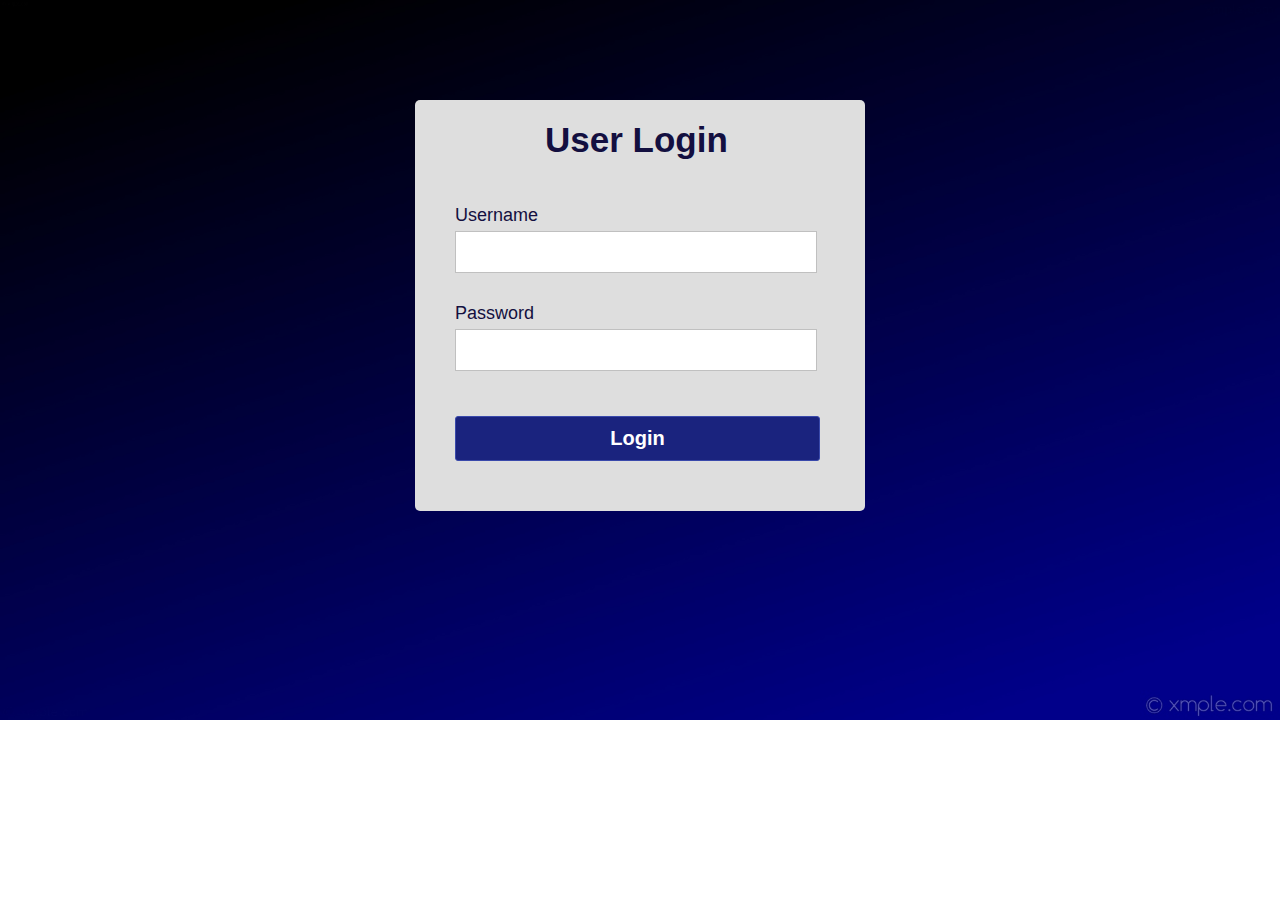
<file: index.html>
<!DOCTYPE html>
<html lang="en">
<head>
	<meta charset="UTF-8">
	<title>Validated Login Form</title>
	<link rel="stylesheet" href="style.css">
</head>
<body>
	<div class="container">
		<h1 class="label">User Login</h1>
		<form class="login_form" action="home.html" method="post" name="form" onsubmit="return validated()">
			<div class="font">Username</div>
			<input autocomplete="off" type="text" name="username">
			<div id="user_error">Mohon isi Username</div>

			<div class="font font2">Password</div>
			<input type="password" name="password">
			<div id="pass_error">Mohon isi Password</div>

			<button type="submit">Login</button>
		</form>
	</div>	
	<script src="script.js"></script>
</body>
</html>
</file>
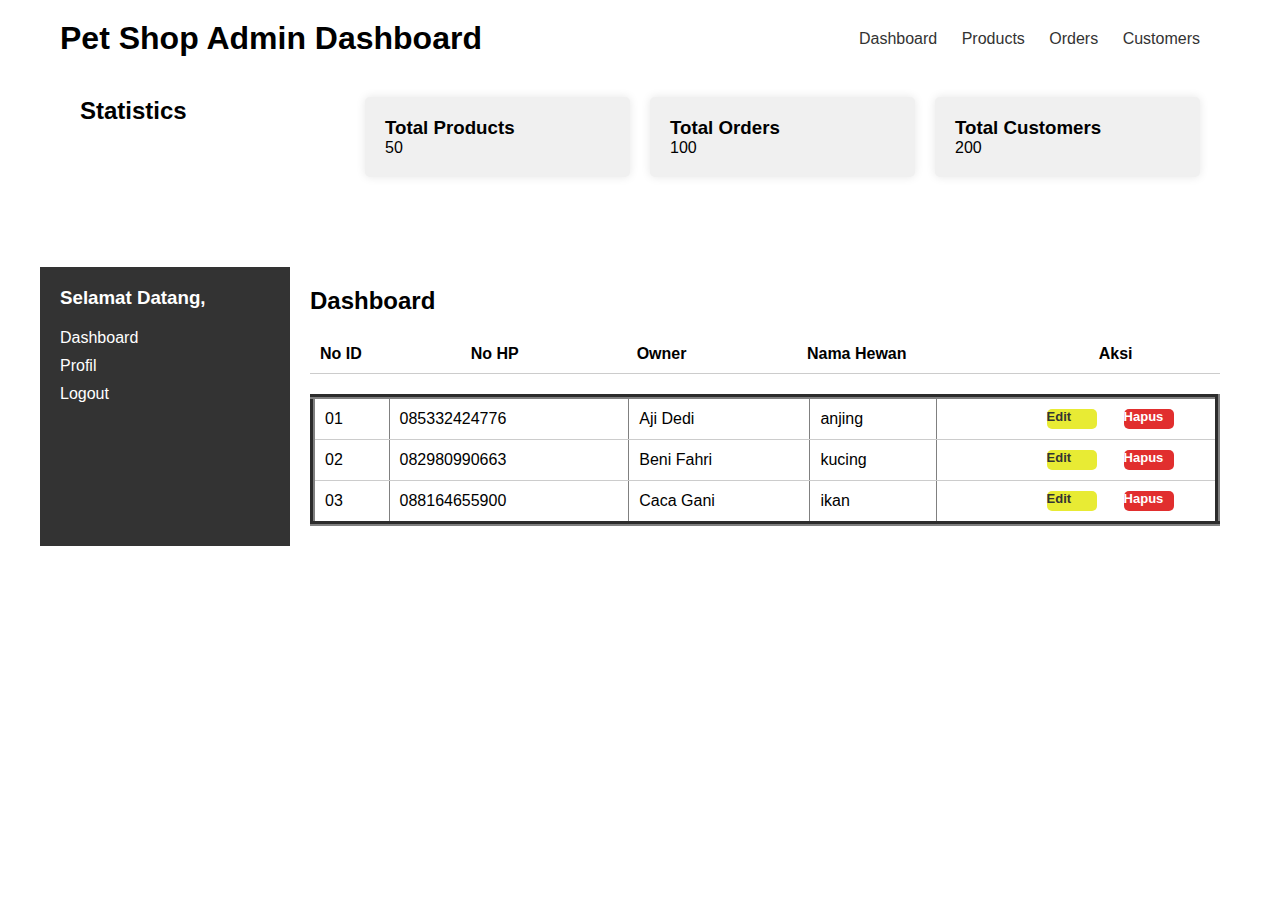
<file: home.html>
<!DOCTYPE html>
<html lang="en">
<head>
	<meta charset="UTF-8">
	<meta name="viewport" content="width=device-width, initial-scale=1.0">
	<title>Pet Shop Admin</title>
	<link rel="stylesheet" href="dashboard_style.css"> 
</head>
<body>
    <div class="container">
        <header>
            <h1>Pet Shop Admin Dashboard</h1>
            <nav>
                <ul>
                    <li><a href="#">Dashboard</a></li>
                    <li><a href="#">Products</a></li>
                    <li><a href="#">Orders</a></li>
                    <li><a href="#">Customers</a></li>
                </ul>
            </nav>
        </header>
        <main>
            <section class="statistics">
                <h2>Statistics</h2>
                <div class="stat-card">
                    <h3>Total Products</h3>
                    <p>50</p>
                </div>
                <div class="stat-card">
                    <h3>Total Orders</h3>
                    <p>100</p>
                </div>
                <div class="stat-card">
                    <h3>Total Customers</h3>
                    <p>200</p>
                </div>
            </section>
        </main>
    </div>

    <div class="dashboard-container">
        <div class="sidebar">
            <h3>Selamat Datang, <?php echo $_SESSION['username']; ?></h3>
            <ul>
                <li><a href="#">Dashboard</a></li>
                <li><a href="#">Profil</a></li>
                <li><a href="logout.php">Logout</a></li>
            </ul>
        </div>
        <div class="main-content">
            <h2>Dashboard</h2>
            <table>
                <thead>
                    <tr>
                        <th>No ID</th>
                        <th>No HP</th>
                        <th>Owner</th>
						<th>Nama Hewan</th>
                        <th>Aksi</th>
                    </tr>
                </thead>
                <tbody>
                    <table border="5" cellpadding="10">
						<tr>
							<td>01</td>
							<td>085332424776</td>
							<td>Aji Dedi</td>
							<td>anjing</td>
							<td>
								<div class="flex-column">
									<div class="button1">Edit</div>
									<div class="button2">Hapus</div>
								</div>
							</td>
						</tr>
						<tr>
							<td>02</td>
							<td>082980990663</td>
							<td>Beni Fahri</td>
							<td>kucing</td>
							<td>
								<div class="flex-column">
									<div class="button1">Edit</div>
									<div class="button2">Hapus</div>
								</div>
							</td>
						</tr>
						<tr>
							<td>03</td>
							<td>088164655900</td>
							<td>Caca Gani</td>
							<td>ikan</td>
							<td>
								<div class="flex-column">
									<div class="button1">Edit</div>
									<div class="button2">Hapus</div>
								</div>
							</td>
						</tr>
					</table>
                </tbody>
            </table>
        </div>
    </div>

</body>
</html>
</file>
<file: style.css>
*{
	padding: 0;
	margin: 0;
}
body{
	background: url(bg_img.jpg) no-repeat;
	background-size: cover;
	align-items: center;
	justify-content: center;
	display: flex;
	font-family: sans-serif;
}
.container{
	position: relative;
	margin-top: 100px;
	width: 450px;
	height: auto;
	background: #dedede;
	border-radius: 5px;
}
.label{
	padding: 20px 130px;
	font-size: 35px;
	font-weight: bold;
	color: #130f40;
}
.login_form{
	padding: 20px 40px;
}
.login_form .font{
	font-size: 18px;
	color: #130f40;
	margin: 5px 0;
}
.login_form input{
	height: 40px;
	width: 350px;
	padding: 0 5px;
	font-size: 18px;
	outline: none;
	border: 1px solid silver;
}
.login_form .font2{
	margin-top: 30px;
}
.login_form button{
	margin: 45px 0 30px 0;
	height: 45px;
	width: 365px;
	font-size: 20px;
	color: white;
	outline: none;
	cursor: pointer;
	font-weight: bold;
	background: #1A237E;
	border-radius: 3px;
	border: 1px solid #3949AB;
	transition: .5s;
}
.login_form button:hover{
	background: #151c6a;
}
.login_form #user_error,
.login_form #pass_error{
	margin-top: 5px;
	width: 345px;
	font-size: 18px;
	color: #C62828;
	background: rgba(255,0,0,0.1);
	text-align: center;
	padding: 5px 8px;
	border-radius: 3px;
	border: 1px solid #EF9A9A;
	display: none;
}
</file>
<file: dashboard_style.css>
* {
    margin: 0;
    padding: 0;
    box-sizing: border-box;
}

body {
    font-family: Arial, sans-serif;
}

.login-container {
    max-width: 400px;
    margin: 50px auto;
    padding: 20px;
    background-color: #fff;
    border-radius: 5px;
    box-shadow: 0 0 10px rgba(0, 0, 0, 0.1);
}

.login-container h2 {
    text-align: center;
    margin-bottom: 20px;
}

.form-group {
    margin-bottom: 20px;
}

.form-group label {
    display: block;
    font-weight: bold;
    margin-bottom: 5px;
}

.form-group input {
    width: 100%;
    padding: 8px;
    border: 1px solid #ccc;
    border-radius: 3px;
}

button[type="submit"] {
    width: 100%;
    padding: 10px;
    background-color: #007bff;
    color: #fff;
    border: none;
    border-radius: 3px;
    cursor: pointer;
}

.dashboard-container {
    display: flex;
    max-width: 1200px;
    margin: 50px auto;
}

.sidebar {
    width: 250px;
    background-color: #333;
    color: #fff;
    padding: 20px;
}

.sidebar h3 {
    margin-bottom: 20px;
}

.sidebar ul {
    list-style-type: none;
}

.sidebar ul li {
    margin-bottom: 10px;
}

.sidebar ul li a {
    color: #fff;
    text-decoration: none;
}

.main-content {
    flex: 1;
    background-color: #fff;
    padding: 20px;
}

table {
    width: 100%;
    border-collapse: collapse;
    margin-top: 20px;
}

table th,
table td {
    padding: 10px;
    border-bottom: 1px solid #ccc;
    text-align: left;
}

.container {
    max-width: 1200px;
    margin: 0 auto;
    padding: 20px;
}

header {
    display: flex;
    justify-content: space-between;
    align-items: center;
    margin-bottom: 20px;
}

nav ul {
    list-style-type: none;
    margin: 0;
    padding: 0;
}

nav ul li {
    display: inline;
    margin-right: 20px;
}

nav ul li a {
    text-decoration: none;
    color: #333;
}

main {
    padding: 20px;
}

.statistics {
    display: grid;
    grid-template-columns: repeat(auto-fit, minmax(200px, 1fr));
    grid-gap: 20px;
}

.stat-card {
    background-color: #f0f0f0;
    padding: 20px;
    border-radius: 5px;
    box-shadow: 0 0 10px rgba(0, 0, 0, 0.1);
}

.flex-column {
    display: flex;
    flex-direction: row;
    gap: 27px;
}

.button1 {
    width: 50px;
    height: 20px;
    border-radius: 5px;
    border-color: #000000;
    background: #e8eb34;
    position: relative;
    left: 100px;
    font-size: 13px;
    font-weight: bold;
    color: #333;
    cursor: pointer;
}

.button2 {
    width: 50px;
    height: 20px;
    border-radius: 5px;
    border: #333;
    background: #E12E2E;
    position: relative;
    left: 100px;
    font-size: 13px;
    font-weight: bold;
    color: #fff;
    cursor: pointer;
}
</file>
